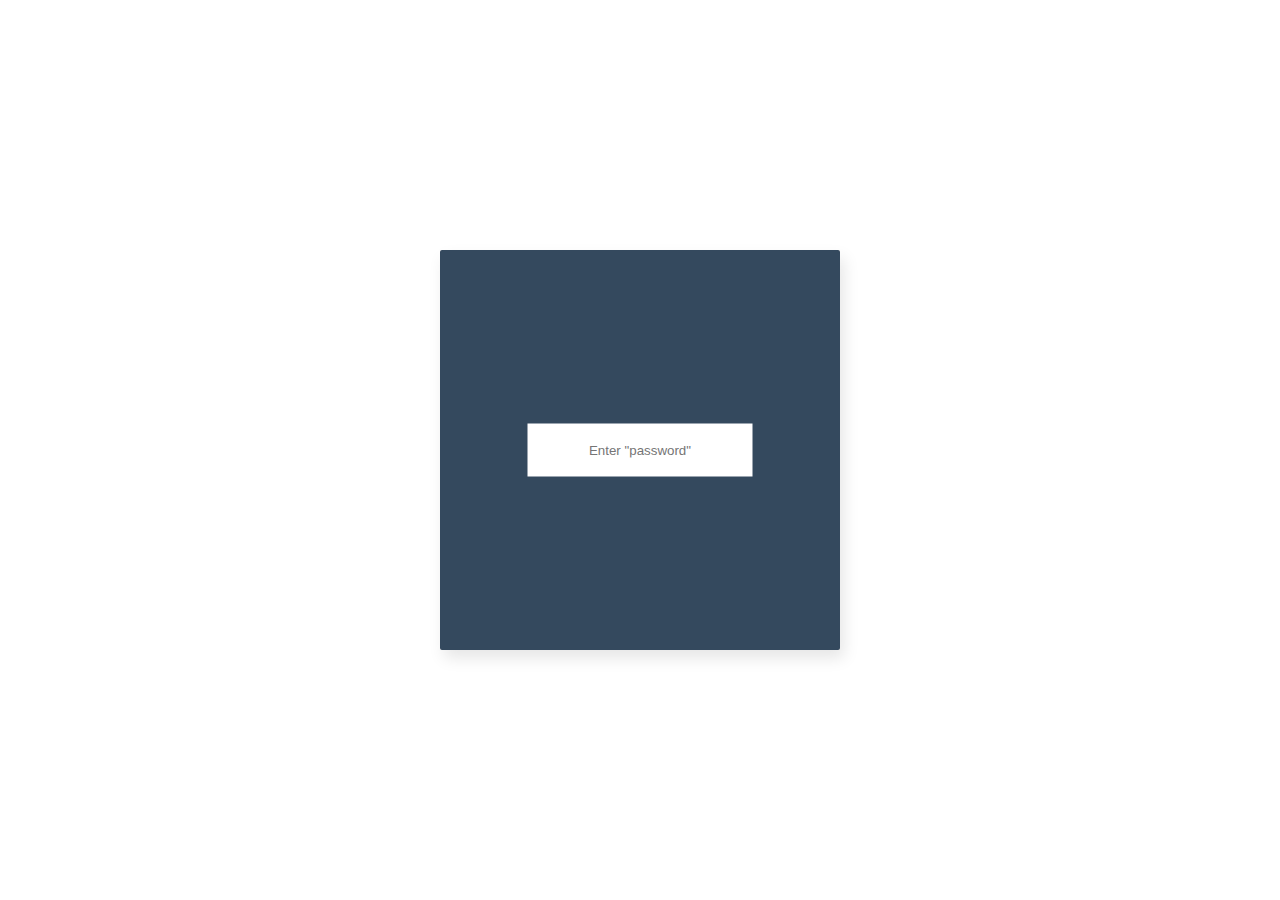
<file: 1_Password_Square/index.html>
<!DOCTYPE html>
<html lang="en">
<head>
    <meta charset="UTF-8">
    <meta name="viewport" content="width=device-width, initial-scale=1.0">
    <meta http-equiv="X-UA-Compatible" content="ie=edge">
    <link rel="stylesheet" type="text/css" href="./index.css">
    <link href="https://fonts.googleapis.com/css?family=Open+Sans|Raleway" rel="stylesheet">

    <title>Document</title>
</head>
<body>
    <div class="frame">
        <div class="center">
              <input class='input' type='text' placeholder='Enter "password"'>
              
              </input>
        </div>
      </div>
</body>
</html>
</file>
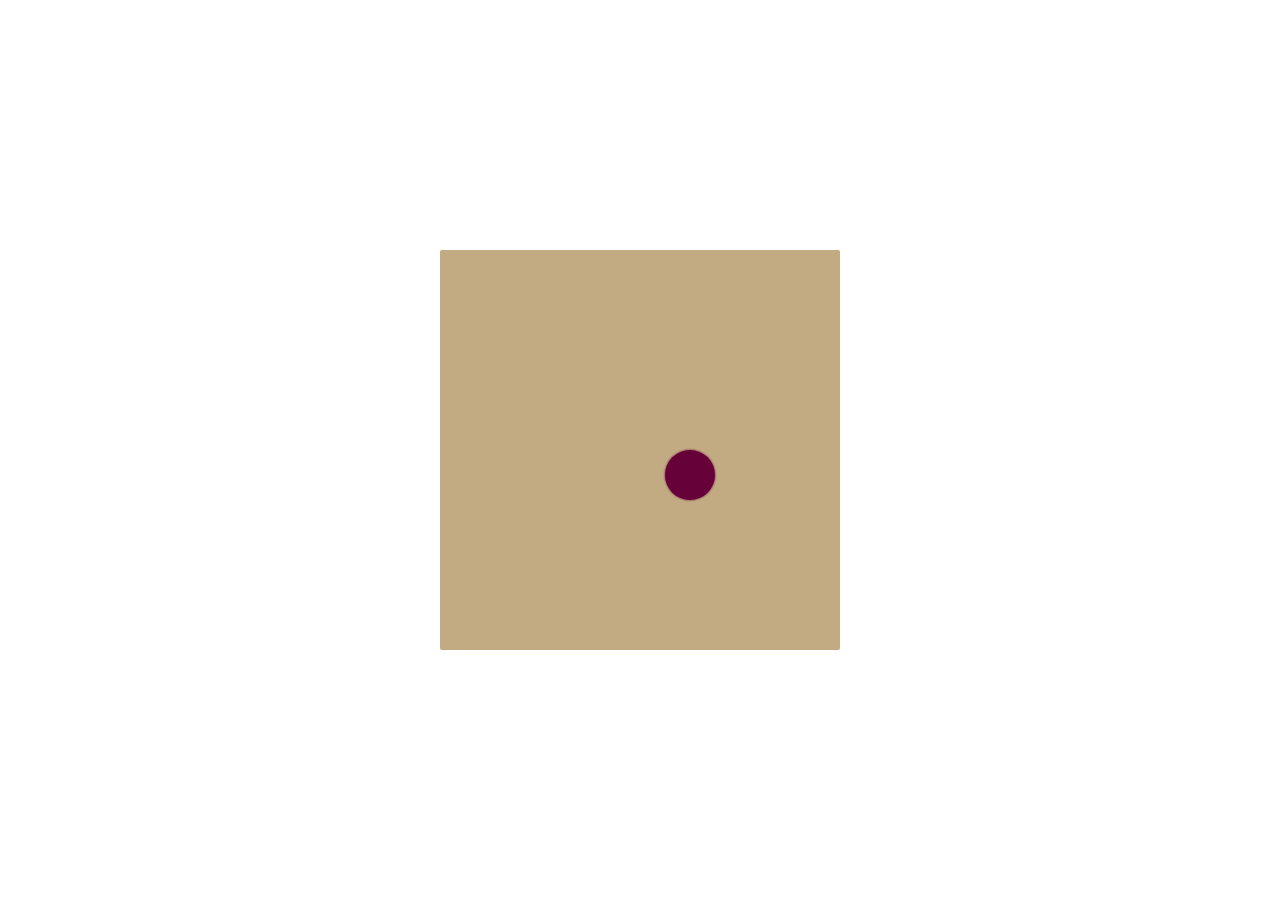
<file: 2_Animated_Motion_Blur/index.html>
<!DOCTYPE html>
<html lang="en">
<head>
    <meta charset="UTF-8">
    <meta name="viewport" content="width=device-width, initial-scale=1.0">
    <meta http-equiv="X-UA-Compatible" content="ie=edge">
    <link rel="stylesheet" type="text/css" href="./style.css">

    <title>Document</title>
</head>
<body>
    <div class="frame">
        <div class='center' id='five'></div>
        <div class='center' id='four'></div>
        <div class='center' id='three'></div>
        <div class='center' id='two'></div>
      <div class="center" id='main'>
      </div>
    </div>
</body>
</html>
</file>
<file: 1_Password_Square/index.css>
.frame {
  position: absolute;
  top: 50%;
  left: 50%;
  width: 400px;
  height: 400px;
  margin-top: -200px;
  margin-left: -200px;
  border-radius: 2px;
  box-shadow: 4px 8px 16px 0 rgba(0, 0, 0, 0.1);
  overflow: hidden;
  background: #34495e;
  color: #333;
  font-family: 'Open Sans', sans-serif;
  -webkit-font-smoothing: antialiased;
  -moz-osx-font-smoothing: grayscale;
}

.center {
  position: absolute;
  top: 50%;
  left: 50%;
  background: white;
  transform: translate(-50%, -50%);
}

.input {
  height: 51px;
  width: 221px;
  border: none;
  text-align: center;
}
</file>
<file: 2_Animated_Motion_Blur/style.css>
.frame {
    position: absolute;
    top: 50%;
    left: 50%;
    width: 400px;
    height: 400px;
    margin-top: -200px;
    margin-left: -200px;
    border-radius: 2px;
      overflow: hidden;
    background: #c2ab82;
    color: #333;
      font-family: 'Open Sans', Helvetica, sans-serif;
      -webkit-font-smoothing: antialiased;
      -moz-osx-font-smoothing: grayscale;
  }
  
  .center {
     position: absolute;
     top: 50%;
     left: 50%;
      width: 50px;
      height: 50px;
      border-radius: 50%;
      margin-left: 25px;
      background: #67013a;
  animation: bobble 5s infinite;
  }
  
  #main {
      transition-timing-function: ease;
  }
  
  #two {
      background: #67013a;
      animation: bobble 5s infinite;
      animation-delay: 25ms;
      filter: blur(1px);
          opacity: .5;
  }
  
  #three {
      background: #67013a;
      animation: bobble 5s infinite;
      animation-delay: 35ms;
      filter: blur(1px);
          opacity: .3;
  }
  
  #four {
      background: #67013a;
      animation: bobble 5s infinite;
      animation-delay: 45ms;
      filter: blur(1px);
      opacity: .1;
  }
  
  #five {
      background: #67013a;
      animation: bobble 5s infinite;
      animation-delay: 45ms;
      filter: blur(1px);
      opacity: .09;
  }
  
  
  @keyframes bobble {
    0%
    {
      left: 0;
      box-shadow: 0 0 0 rgba(103,1,58,0);
    }
    5%
    {
      left: 0;
      transform-origin: 0 0;
      transform: scaleX(0.85);
    }
    25%
    {
      box-shadow: -15px 0 10px -5px rgba(103,1,58,0.5);
      transform: scaleX(1.1) skewX(-4deg);
    }
    50%
    {
      left: 300px;
      box-shadow: 0 0 0 rgba(103,1,58,0);
      transform: scaleX(1) skewX(0deg);
    }
    55%
    {
      left: 300px;
      transform-origin: 100% 0;
      transform: scaleX(0.85);
    }
    75%
    {
      box-shadow: 15px 0 10px -5px rgba(103,1,58,0.5);
      transform: scaleX(1.1) skewX(4deg);
    }
      100%
    {
      left: 0px;
      box-shadow: 0 0 0 rgba(103,1,58,0);
      transform: scaleX(1) skewX(0deg);
    }
  }
</file>
